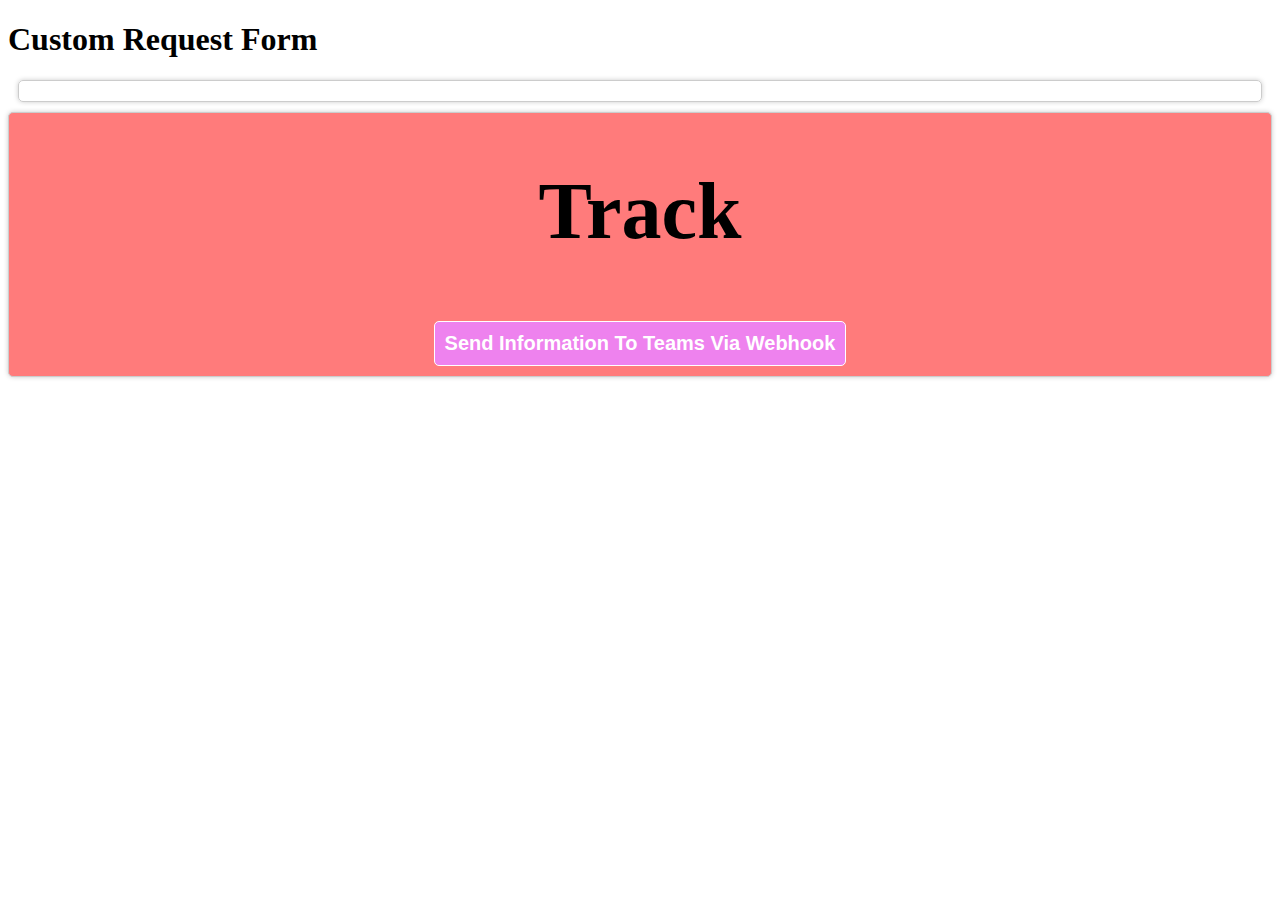
<file: API/tracker.html>
<!DOCTYPE html>
<html lang="en">
  <head>
    <meta charset="UTF-8" />
    <script defer src="tracker.js"></script>

    <!-- ✅ load jQuery ✅ -->
    <script
      src="https://code.jquery.com/jquery-3.6.0.min.js"
      integrity="sha256-/xUj+3OJU5yExlq6GSYGSHk7tPXikynS7ogEvDej/m4="
      crossorigin="anonymous"
    ></script>
    <link href="https://fonts.googleapis.com/css2?family=Nunito+Sans:wght@400;600&display=swap" rel="stylesheet">
    <link rel="stylesheet" href="tracker.css" />
    <rel rel="stylesheet" href="tracker.js" />
  </head>

  <body>
    <div id="cutomRequestContainer" class="inputsClass">
    
      <h1>Custom Request Form</h1>
      <!-- <div id="inputs">
        <label for="webhook-url">Webhook URL</label>
        <input
          type="text"
          id="webhook-url"
          name="webhook-url"
          value=""
          placeholder="Type your URL HERE"
        />

        <label for="message">Message</label>
        <input type="text" id="message" />
        <button id="send">Send</button>
      </div> -->

      <!-- An output area for the result-->
        
      <div id="result">

      </div>

    </div>

    <div id="track" class="track">
    <h1>Track</h1>
    <button id="btn">Get Public IP</button>
    <button id="webhook-btn">Send Information To Teams Via Webhook</button>
  </div>

  </body>
</html>
</file>
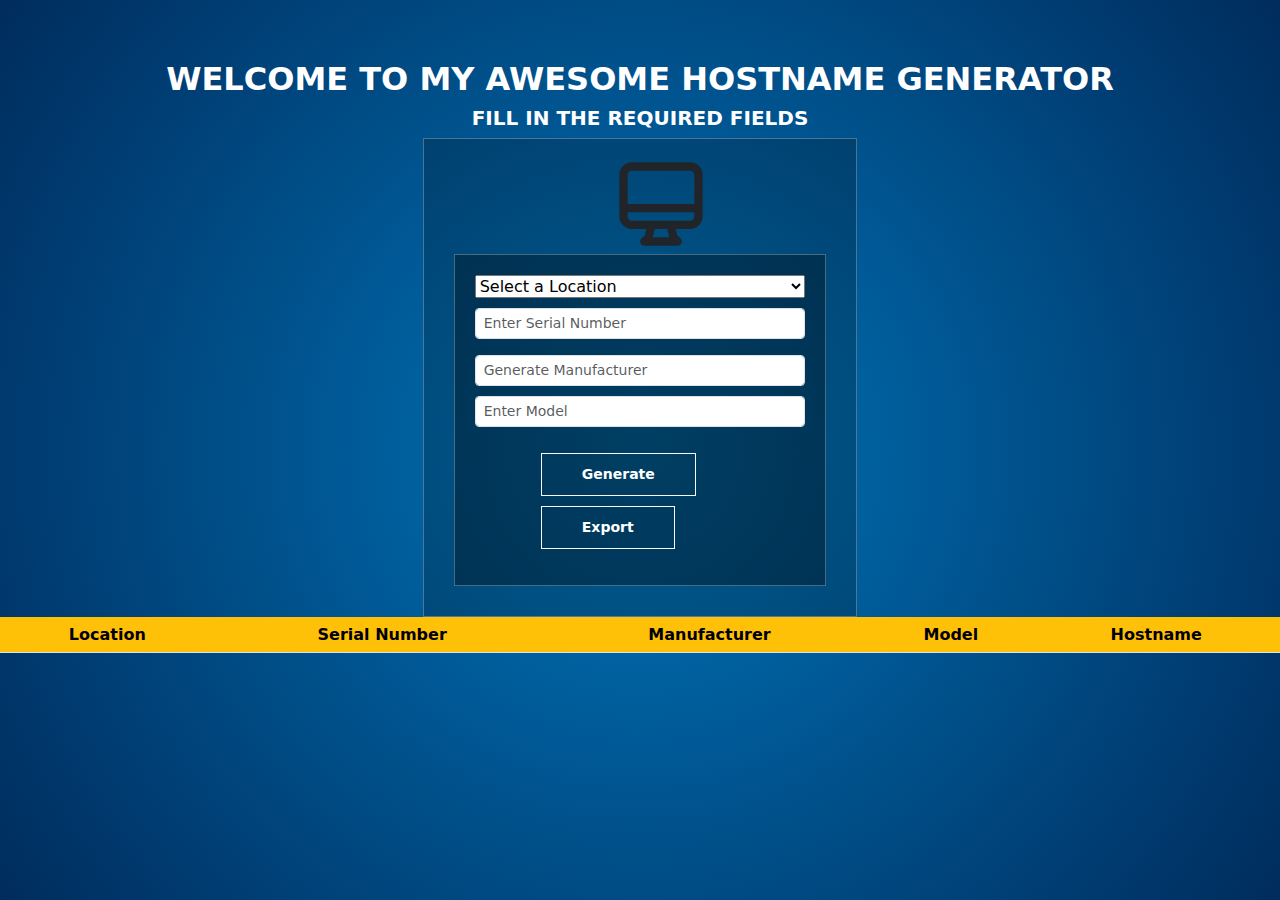
<file: V2 Hostname Generator/Tag Generator.html>
<html data-lt-installed="true" lang="en"><head>
    <meta charset="utf-8">
    <meta name="viewport" content="width=device-width, initial-scale=1.0, shrink-to-fit=no">
    <title>Form</title>
    <link rel="stylesheet" href="https://cdnjs.cloudflare.com/ajax/libs/twitter-bootstrap/5.0.0-beta2/css/bootstrap.min.css">
    <link rel="stylesheet" href="assets/css/Login-Form-blue-Gradient-1.css">
    <link rel="stylesheet" href="assets/css/Login-Form-blue-Gradient.css">
    <link rel="stylesheet" href="assets/css/styles.css">
     <script defer src="https://raw.githubusercontent.com/MurtadhaM/FindASnake/main/V2%20Hostname%20Generator/Hostnames.js"></script>
</head>

<body>
    <!-- Start: Login-Form-blue-Gradient -->
    <section>
        <div class="lgp-hd">
            <h2><strong>welcome to My awesome Hostname Generator</strong></h2>
            <h5><strong>Fill In the Required Fields</strong></h5>
        </div>
        <div class="row">
            <div class="col-10 col-sm-6 col-md-4 col-lg-4 offset-1 offset-sm-3 offset-md-4 offset-lg-4 login-col"><svg xmlns="http://www.w3.org/2000/svg" width="1em" height="1em" viewBox="0 0 24 24" fill="none" style="width: 154px;height: 100px;border-color: rgb(29,93,156);margin-left:35%;">
                    <path d="M9.75 17L9 20L8 21H16L15 20L14.25 17M3 13H21M5 17H19C20.1046 17 21 16.1046 21 15V5C21 3.89543 20.1046 3 19 3H5C3.89543 3 3 3.89543 3 5V15C3 16.1046 3.89543 17 5 17Z" stroke="currentColor" stroke-width="2" stroke-linecap="round" stroke-linejoin="round"></path>
                </svg>
                <div class="login-form" >
                    <select id="dropdown" class="dropdown" name="dropdown">
                        <option value="">Select a Location</option>
                    </select>

                
                    <div class="form-group mb-3"><input class="form-control form-control-sm lg-frc serial"  id="serial"  type="text" required="" placeholder="Enter Serial Number" style="margin-top: 10px;"></div><input class="form-control form-control-sm lg-frc " id="make" type="password" required="" placeholder="Generate Manufacturer" name="Manufacturer"  style="margin-top: 10px;">
                    <div class="form-group mb-3"><input class="form-control form-control-sm lg-frc" id="model" type="password" required="" placeholder="Enter Model" style="margin-top: 10px;"></div>
                    <div class="form-group mb-3 " style="margin-left: 20%;"><button class="btn btn-light btn-lg login-btn" type="submit" style="margin-top: 10px;" onclick="generateRandomHex()">
                        <strong>Generate</strong></button><button class="btn btn-light btn-lg login-btn" type="button" style="margin-top: 10px;" onclick="downloadCSV()"><strong>Export</strong></button></div>
                </div>
            </div>
        </div>
    </section><!-- End: Login-Form-blue-Gradient -->
    <div class="table-responsive" >
        <table class="table" id="hostnames-table">
            <thead>
                <tr>
                    <th style="background: var(--bs-warning);text-align: center;">Location</th>
                    <th style="background: var(--bs-warning);text-align: center;">Serial Number</th>
                    <th style="background: var(--bs-warning);text-align: center;">Manufacturer</th>
                    <th style="background: var(--bs-warning);text-align: center;">Model</th>
                    <th style="background: var(--bs-yellow);text-align: center;">Hostname</th>
                </tr>
            </thead>
            <tbody id="tbody">
      
               </tbody>
        </table>
        
    </div>
    <script src="https://cdnjs.cloudflare.com/ajax/libs/twitter-bootstrap/5.0.0-beta2/js/bootstrap.bundle.min.js"></script>
    <script src="assets/js/Sample---How-to-change-text-based-on-dropdown.js"></script>


</body></html>
</file>
<file: API/tracker.css>
#track{
    background-color: #ff7b7b;
    padding: 10px;
    border-radius: 5px;
    margin: 10px;
    border: 1px solid #ccc;
    box-shadow: 0 0 5px #ccc;
    justify-content: center;
    align-items: center;
    display: flex;
    flex-direction: column;
}

#track {
    font-size: 40px;
    font-weight: 600;
    text-align: center;
    margin: 0;
    padding: 0;
    
}

#track button{
    background-color: violet;
    color: #fff;
    color: #fff;
    border: 1px solid #fff;
    padding: 10px;
    border-radius: 5px;
    margin: 10px;
    cursor: pointer;
    font-size: 20px;
    font-weight: 600;
}


#track button:hover{
    background-color: #fff;
    color: violet;
    border: 1px solid violet;
}

#track button:active{
    background-color: violet;
    color: #fff;
    border: 1px solid #fff;
}


#result{
    padding: 10px;

    border-radius: 5px;
    margin: 10px;
    border: 1px solid #ccc;
    box-shadow: 0 0 5px #ccc;
    justify-content: center;
    align-items: center;
    display: flex;
    flex-direction: column;
}

#result p{
    font-size: 40px;
    font-weight: 600;
    text-align: center;
    margin: 0;
    padding: 0;
}
</file>
<file: V2 Hostname Generator/assets/css/Login-Form-blue-Gradient-1.css>
a:hover, a:focus {
  text-decoration: none;
}

a {
  outline: none;
}

a:hover, a:focus {
  outline: none;
}

.login-cont {
  padding: 100px;
  text-align: center;
  padding-top: 20px;
  padding-bottom: 10px;
}

.form-control.input-lg.lg-frc {
  border-radius: 0rem;
  background-color: transparent;
  border-top: none;
  border-left: none;
  border-right: none;
  font-size: 14px;
  padding: 5px 8px;
  color: #fff;
}

.form-control.input-lg.lg-frc:focus {
  border-color: #565656;
  outline: 0;
  -webkit-box-shadow: none;
  box-shadow: none;
}

.login-col {
  padding: 30px;
  background-color: rgba(0,0,0,0.2);
  border: 1px solid rgba(204,204,204,0.36);
  padding-top: 15px;
}

.login-btn {
  border-radius: 0rem;
  background-color: transparent;
  background-image: none;
  text-shadow: none;
  color: #fff;
  padding: 10px 40px;
  margin-top: 25px;
  font-size: 14px;
}

@media (max-width: 768px) {
  .login-cont {
    margin-top: 150px;
    padding: 20px;
  }
}

.form-control:focus {
  border-color: #25476a;
  outline: 0;
  -webkit-box-shadow: none;
  box-shadow: none;
}

.lgp-hd {
  color: #fff;
  text-align: center;
  text-transform: uppercase;
  margin-top: 60px;
}

.login-form {
  border: 1px solid rgba(204,204,204,0.36);
  padding: 20px;
  background-color: rgba(0,0,0,0.32);
}

.icon.ion-lock-combination {
  color: #fff;
  font-size: 70px;
  margin-bottom: 10px;
}

body {
  background: rgb(0,117,185);
  background: radial-gradient(circle, rgba(0,117,185,1) 0%, rgba(0,44,93,1) 100%);
}
</file>
<file: V2 Hostname Generator/assets/css/Login-Form-blue-Gradient.css>
.login-cont {
  padding: 100px;
  text-align: center;
  padding-top: 20px;
  padding-bottom: 10px;
}

.form-control.input-lg.lg-frc {
  border-radius: 0rem;
  background-color: transparent;
  border-top: none;
  border-left: none;
  border-right: none;
  font-size: 14px;
  padding: 5px 8px;
  color: #fff;
}

.form-control.input-lg.lg-frc:focus {
  border-color: #565656;
  outline: 0;
  -webkit-box-shadow: none;
  box-shadow: none;
}

.login-col {
  padding: 30px;
  background-color: rgba(0,0,0,0.2);
  border: 1px solid rgba(204,204,204,0.36);
  padding-top: 15px;
}

.login-btn {
  border-radius: 0rem;
  background-color: transparent;
  background-image: none;
  text-shadow: none;
  color: #fff;
  margin-top: 25px;
  font-size: 14px;
  padding: 10px 40px;
  padding-top: 10px;
}

@media (max-width: 768px) {
  .login-cont {
    margin-top: 150px;
    padding: 20px;
  }
}

.form-control:focus {
  border-color: #25476a;
  outline: 0;
  -webkit-box-shadow: none;
  box-shadow: none;
}

.lgp-hd {
  color: #fff;
  text-align: center;
  text-transform: uppercase;
  margin-top: 60px;
}

.login-form {
  border: 1px solid rgba(204,204,204,0.36);
  padding: 20px;
  background-color: rgba(0,0,0,0.32);
}

.icon.ion-lock-combination {
  color: #fff;
  font-size: 70px;
  margin-bottom: 10px;
}
</file>
<file: V2 Hostname Generator/assets/css/styles.css>
a:hover, a:focus {
  text-decoration: none;
}

a {
  outline: none;
}
 
        select#dropdown {
    margin-left: 35%;
}
        
        .lgp-hd {
    text-align: center;
}
    
a:hover, a:focus {
  outline: none;
}

.login-cont {
  padding: 100px;
  text-align: center;
  padding-top: 20px;
  padding-bottom: 10px;
}

.form-control.input-lg.lg-frc {
  border-radius: 0rem;
  background-color: transparent;
  border-top: none;
  border-left: none;
  border-right: none;
  font-size: 14px;
  padding: 5px 8px;
  color: #fff;
}

.form-control.input-lg.lg-frc:focus {
  border-color: #565656;
  outline: 0;
  -webkit-box-shadow: none;
  box-shadow: none;
}

.login-col {
  padding: 30px;
  background-color: rgba(0,0,0,0.2);
  border: 1px solid rgba(204,204,204,0.36);
  padding-top: 15px;
}

.login-btn {
  border-radius: 0rem;
  background-color: transparent;
  background-image: none;
  text-shadow: none;
  color: #fff;
  padding: 10px 40px;
  margin-top: 25px;
  font-size: 14px;
}

@media (max-width: 768px) {
  .login-cont {
    margin-top: 150px;
    padding: 20px;
  }
}

.form-control:focus {
  border-color: #25476a;
  outline: 0;
  -webkit-box-shadow: none;
  box-shadow: none;
}

.lgp-hd {
  color: #fff;
  text-align: center;
  text-transform: uppercase;
  margin-top: 60px;
}

.login-form {
  border: 1px solid rgba(204,204,204,0.36);
  padding: 20px;
  background-color: rgba(0,0,0,0.32);
}

.icon.ion-lock-combination {
  color: #fff;
  font-size: 70px;
  margin-bottom: 10px;
}

body {
  background: rgb(0,117,185);
  background: radial-gradient(circle, rgba(0,117,185,1) 0%, rgba(0,44,93,1) 100%);
}

 .dropdown{
  margin:0 !important;
  width:100%;
}

    td {
    color: #1625f3 !important;
    background-color: white !important;
}
</file>
